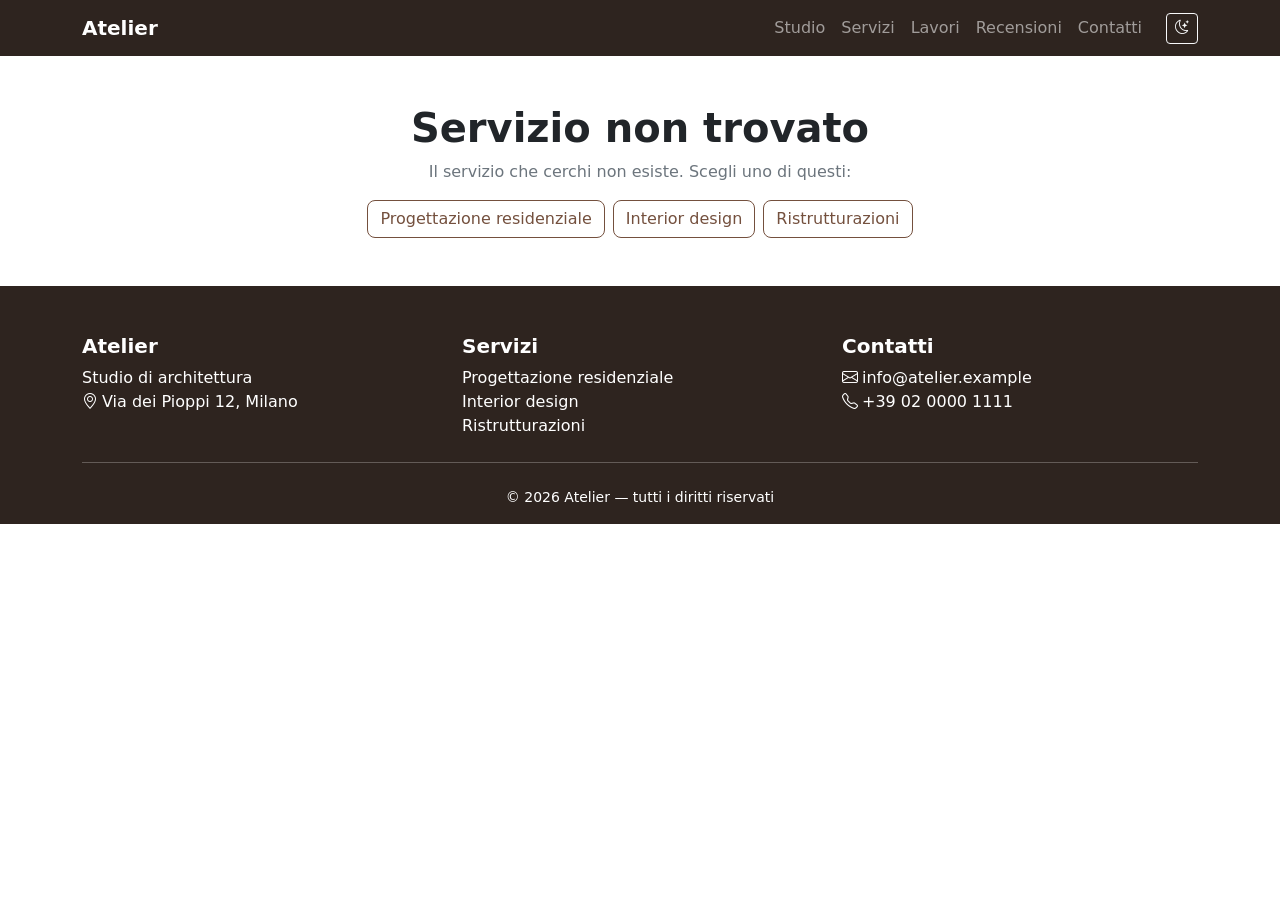
<file: servizio.html>
<!doctype html>
<html lang="it" data-bs-theme="light">

<head>
    <meta charset="utf-8">
    <meta name="viewport" content="width=device-width, initial-scale=1">
    <title>Servizi — Atelier</title>
    <meta name="description" content="Come lavora Atelier, studio di architettura: metodo, fasi e domande frequenti.">
    <link href="https://cdn.jsdelivr.net/npm/bootstrap@5.3.9/dist/css/bootstrap.min.css" rel="stylesheet" integrity="sha384-yEPZ7jP9S0QKiUQ0m3jjsO4ProIW7wvR9gXkI7JOGa2XVsw53Yke2bsdkBbjmmiX" crossorigin="anonymous">
    <link href="https://cdn.jsdelivr.net/npm/bootstrap-icons@1.13.2/font/bootstrap-icons.min.css" rel="stylesheet">
    <link rel="stylesheet" href="assets/css/style.css">
</head>

<body>

    <!-- NAVBAR (link alle sezioni della home) -->
    <header class="site-header">
        <nav class="navbar navbar-expand-md bg-secondary" data-bs-theme="dark">
            <div class="container">
                <a class="navbar-brand fw-bold" href="index.html">Atelier</a>

                <div class="d-flex align-items-center gap-2 order-md-last ms-auto ms-md-3">
                    <button id="toggle-tema" class="btn btn-sm btn-outline-light" type="button" aria-label="Passa al tema scuro" aria-pressed="false">
                        <i class="bi bi-moon-stars"></i>
                    </button>
                    <button class="navbar-toggler" type="button" data-bs-toggle="collapse" data-bs-target="#menu"
                        aria-controls="menu" aria-expanded="false" aria-label="Apri menu">
                        <span class="navbar-toggler-icon"></span>
                    </button>
                </div>

                <div class="collapse navbar-collapse" id="menu">
                    <ul class="navbar-nav ms-auto">
                        <li class="nav-item"><a class="nav-link" href="index.html#studio">Studio</a></li>
                        <li class="nav-item"><a class="nav-link" href="index.html#servizi">Servizi</a></li>
                        <li class="nav-item"><a class="nav-link" href="index.html#lavori">Lavori</a></li>
                        <li class="nav-item"><a class="nav-link" href="index.html#recensioni">Recensioni</a></li>
                        <li class="nav-item"><a class="nav-link" href="index.html#contatti">Contatti</a></li>
                    </ul>
                </div>
            </div>
        </nav>
    </header>

    <!-- contenuto generato da servizio.js in base a ?id= -->
    <main id="pagina-servizio"></main>

    <!-- FOOTER -->
    <footer class="bg-secondary text-white pt-5 pb-3">
        <div class="container">
            <div class="row g-4">
                <div class="col-12 col-md-4">
                    <h3 class="h5 fw-bold">Atelier</h3>
                    <p class="mb-0">
                        Studio di architettura<br>
                        <i class="bi bi-geo-alt me-1"></i>Via dei Pioppi 12, Milano
                    </p>
                </div>
                <div class="col-12 col-md-4">
                    <h3 class="h5 fw-bold">Servizi</h3>
                    <ul class="list-unstyled mb-0" id="footer-servizi"></ul>
                </div>
                <div class="col-12 col-md-4">
                    <h3 class="h5 fw-bold">Contatti</h3>
                    <ul class="list-unstyled mb-0">
                        <li><i class="bi bi-envelope me-1"></i><a class="link-footer text-decoration-none" href="mailto:info@atelier.example">info@atelier.example</a></li>
                        <li><i class="bi bi-telephone me-1"></i><a class="link-footer text-decoration-none" href="tel:+390200001111">+39 02 0000 1111</a></li>
                    </ul>
                </div>
            </div>

            <hr class="my-4">
            <p class="text-center small mb-0">© 2026 Atelier — tutti i diritti riservati</p>
        </div>
    </footer>

    <script src="https://cdn.jsdelivr.net/npm/bootstrap@5.3.9/dist/js/bootstrap.bundle.min.js" integrity="sha384-WyOxWvTyr1QaMPfiPJSv76iReVthorl5uWlFtZPyK0IEB0hGzo9y5Bp9mYanr8Bu" crossorigin="anonymous"></script>
    <script src="assets/js/dati.js"></script>
    <script src="assets/js/comune.js"></script>
    <script src="assets/js/servizio.js"></script>
</body>

</html>
</file>
<file: assets/css/style.css>
/* Atelier — Week Project Settimana VI
   Solo quello che Bootstrap non fa già: colori brand, tema scuro,
   card, lavori, recensioni e pagina servizio. CSS puro con variabili e nesting nativo. */


/* === Variabili === */

:root {
    --brand-primary: hsl(20, 30%, 35%);        /* bottoni, hero, accenti */
    --brand-primary-hover: hsl(20, 30%, 27%);  /* bottoni hover */
    --brand-primary-rgb: 116, 80, 62;          /* stesso colore in R,G,B: serve agli aloni di focus di Bootstrap */
    --brand-secondary: hsl(20, 20%, 15%);      /* navbar + footer */
    --link-footer-hover: hsl(40, 30%, 90%);
    --stelle: hsl(42, 90%, 50%);

    --radius-base: 8px;
    --transition-base: 250ms ease;
    --shadow-card: 0 2px 6px rgba(0, 0, 0, 0.08);
    --shadow-card-hover: 0 10px 24px rgba(0, 0, 0, 0.12);
    --altezza-navbar: 56px;
}


/* === Override Bootstrap === */

/* .bg-primary, .bg-secondary e .text-primary di Bootstrap hanno !important */
.bg-primary {
    background-color: var(--brand-primary) !important;
}

.bg-secondary {
    background-color: var(--brand-secondary) !important;
}

.text-primary {
    color: var(--brand-primary) !important;
}

/* i bottoni Bootstrap leggono i colori dalle variabili --bs-btn-* */
.btn-primary,
.btn-outline-primary {
    --bs-btn-hover-bg: var(--brand-primary-hover);
    --bs-btn-hover-border-color: var(--brand-primary-hover);
    --bs-btn-active-bg: var(--brand-primary-hover);
    --bs-btn-active-border-color: var(--brand-primary-hover);
    --bs-btn-focus-shadow-rgb: var(--brand-primary-rgb);
    --bs-btn-border-radius: var(--radius-base);
}

.btn-primary {
    --bs-btn-bg: var(--brand-primary);
    --bs-btn-border-color: var(--brand-primary);
}

.btn-outline-primary {
    --bs-btn-color: var(--brand-primary);
    --bs-btn-border-color: var(--brand-primary);
    --bs-btn-hover-color: #fff;
    --bs-btn-active-color: #fff;
}

/* campi del form: bordo e alone di focus col colore brand */
.form-control:focus,
.form-select:focus {
    border-color: var(--brand-primary);
    box-shadow: 0 0 0 0.25rem rgba(var(--brand-primary-rgb), 0.25);
}

/* accordion delle FAQ (pagina servizio) */
.accordion {
    --bs-accordion-active-color: var(--brand-primary);
    --bs-accordion-active-bg: rgba(var(--brand-primary-rgb), 0.08);
    --bs-accordion-btn-focus-box-shadow: 0 0 0 0.25rem rgba(var(--brand-primary-rgb), 0.25);
}


/* === Layout generale === */

.site-header {
    position: sticky;
    top: 0;
    z-index: 1020;
}

/* le ancore non finiscono sotto la navbar sticky */
section[id] {
    scroll-margin-top: var(--altezza-navbar);
}

.hero {
    min-height: 80vh;

    h1 {
        font-size: 2rem;

        @media (min-width: 768px) {
            font-size: 3rem;
        }
    }
}


/* === Card === */

/* base comune: card dei servizi/lavori e card delle recensioni */
.card-elevata,
.recensione-card {
    border: 0;
    border-radius: var(--radius-base);
    box-shadow: var(--shadow-card);
    transition: transform var(--transition-base), box-shadow var(--transition-base),
        background-color var(--transition-base), color var(--transition-base);

    &:hover {
        transform: translateY(var(--lift, -4px));
        box-shadow: var(--shadow-card-hover);
    }
}

/* card servizio cliccabile: la freccia scorre al passaggio del mouse */
.card-servizio {
    .vai {
        color: var(--brand-primary);
        transition: transform var(--transition-base);
    }

    &:hover .vai {
        transform: translateX(4px);
    }
}


/* === Lavori === */

.lavoro-card {
    cursor: pointer;

    /* width/height nell'HTML riservano lo spazio (niente salti al caricamento) */
    img {
        height: auto;
        aspect-ratio: 4 / 3;
        object-fit: cover;
    }
}

.lavoro-card:focus-visible,
.recensione-card:focus-visible {
    outline: 3px solid var(--brand-primary);
    outline-offset: 2px;
}

.modal-lavoro-img {
    max-height: 60vh;
    object-fit: cover;
}


/* === Recensioni (carousel) === */

#carousel-recensioni {
    .carousel-item {
        /* spazio sopra e sotto: la card sollevata e la sua ombra non vengono tagliate */
        padding: 12px 4px 24px;
    }

    .carousel-indicators {
        position: static;
        margin: 0;

        [data-bs-target] {
            background-color: var(--brand-primary);
        }
    }
}

.recensione-card {
    --lift: -8px; /* si alza un po' di più delle altre card */
    width: 100%;
    cursor: pointer;
    background: var(--bs-body-bg);
    color: var(--bs-body-color);

    &:focus-visible {
        transform: translateY(var(--lift));
        box-shadow: var(--shadow-card-hover);
    }

    /* anteprima: massimo 3 righe, il testo completo è nel modal */
    .estratto {
        display: -webkit-box;
        -webkit-line-clamp: 3;
        -webkit-box-orient: vertical;
        overflow: hidden;
    }
}

.stelle {
    color: var(--stelle);
}


/* === Pagina servizio === */

.servizio-hero {
    min-height: 40vh;
}

.testo-stretto {
    max-width: 42rem;
}

.fase-numero {
    flex-shrink: 0;
    width: 2.5rem;
    height: 2.5rem;
    display: grid;
    place-items: center;
    border-radius: 50%;
    background-color: var(--brand-primary);
    color: #fff;
    font-weight: 700;
}


/* === Footer === */

.link-footer {
    color: #fff;
    transition: color var(--transition-base);

    &:hover {
        color: var(--link-footer-hover);
    }
}


/* === Tema scuro ===
   JS mette la classe .dark sul body (e data-bs-theme="dark" su <html>,
   così Bootstrap scurisce da solo form, modal e accordion).
   Qui sotto i ritocchi con i toni caldi del brand. */

body.dark {
    --bs-body-bg: hsl(20, 15%, 9%);
    --bs-body-color: hsl(40, 25%, 90%);
    --bs-border-color: hsl(20, 10%, 24%);
    --superficie: hsl(20, 12%, 13%);
    --superficie-card: hsl(20, 12%, 18%);
    --testo-tenue: hsl(30, 10%, 68%);
    --brand-chiaro: hsl(20, 35%, 65%);

    .text-secondary {
        color: var(--testo-tenue) !important;
    }

    .text-primary {
        color: var(--brand-chiaro) !important;
    }

    .bg-body-tertiary {
        background-color: var(--superficie) !important;
    }

    .card {
        --bs-card-bg: var(--superficie-card);
        --bs-card-color: var(--bs-body-color);
    }

    .recensione-card {
        background: var(--superficie-card);
    }

    .site-header {
        border-bottom: 1px solid var(--bs-border-color);
    }

    .btn-outline-primary {
        --bs-btn-color: var(--brand-chiaro);
        --bs-btn-border-color: var(--brand-chiaro);
    }

    .accordion {
        --bs-accordion-bg: var(--superficie);
        --bs-accordion-active-color: var(--brand-chiaro);
    }

    .modal {
        --bs-modal-bg: var(--superficie-card);
    }

    .vai {
        color: var(--brand-chiaro);
    }
}

/* passaggio morbido tra tema chiaro e scuro */
body,
.bg-body-tertiary {
    transition: background-color var(--transition-base), color var(--transition-base);
}


/* chi preferisce meno movimento non vede sollevamenti e slide */
@media (prefers-reduced-motion: reduce) {
    *,
    *::before,
    *::after {
        transition: none !important;
    }
}
</file>
